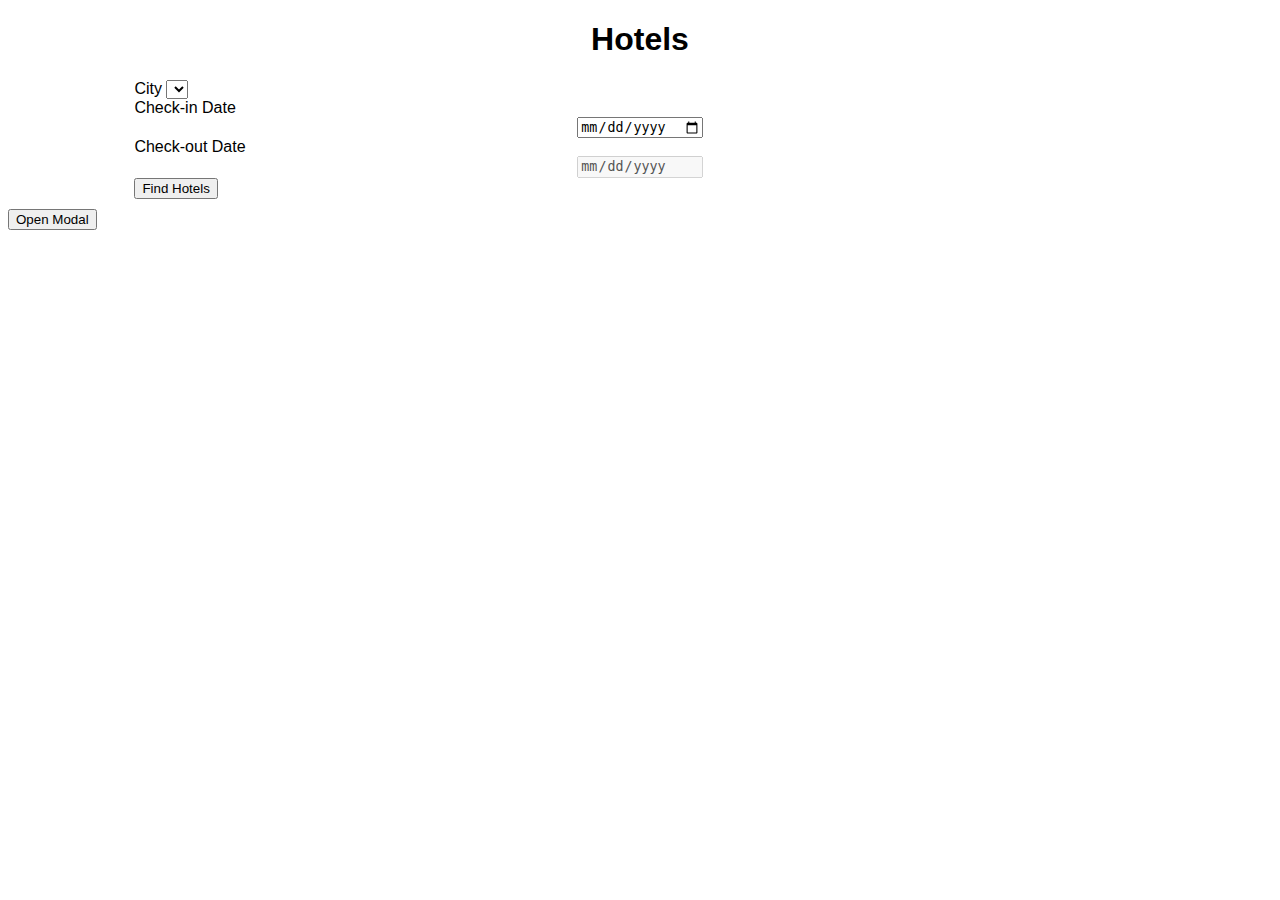
<file: index.html>
<!DOCTYPE html>
<html lang="en">

<head>
    <meta charset="UTF-8">
    <meta http-equiv="X-UA-Compatible" content="IE=edge">
    <meta name="viewport" content="width=device-width, initial-scale=1.0">
    <title>Document</title>
    <link href="https://cdn.jsdelivr.net/npm/bootstrap@5.0.1/dist/css/bootstrap.min.css" rel="stylesheet"
        integrity="sha384-+0n0xVW2eSR5OomGNYDnhzAbDsOXxcvSN1TPprVMTNDbiYZCxYbOOl7+AMvyTG2x" crossorigin="anonymous">
    <link rel="stylesheet" href="https://cdnjs.cloudflare.com/ajax/libs/font-awesome/4.7.0/css/font-awesome.min.css">
    <link rel="stylesheet" href="style.css">
</head>

<body>
    <div class="bodyPeh">
        <div class="title display-2">
            <h1>Hotels</h1>
        </div>
        <div>
            <form id="orderForm" class="orderForm d-flex justify-content-around">
                <div class="city p-2 d-flex flex-column ">
                    <label class="p2" for="city">City</label>
                    <select class="p2" name="city" id="city" required>
                        <option selected></option>
                    </select>
                </div>
                <div class="checkIn p-2">
                    <label for="checkIn">Check-in Date</label>
                    <input type="date" name="checkIn" required id="checkIn">
                </div>
                <div class="checkOut p-2">
                    <label for="checkOut">Check-out Date</label>
                    <input type="date" name="checkOut" required id="checkOut" disabled>
                </div>
                <div class="btuDiv p-2">
                    <button type="submit" class="btn btn-secondary">Find Hotels</button>
                </div>

            </form>
        </div>
        <div id="loaderModal" class="loaderModal">
            <div class="modal-content">
              <div class="roaderSurface">
                <div class="loader" id="loader"></div>
              </div>
            </div>
          </div>
          
        
        <div id="result" class="result">

        </div>

    </div>

    <button id="myBtn" onclick = CreatOrder()>Open Modal</button>

    <div id="myModal" class="modal">

        <div class="modal-content  d-flex flex-row">

            <div class="formcontainer p2" id="formcontainer">
                <form class="well form-horizontal" id="contact_form">
                    <fieldset>
                        <legend>
                            <h2><b>Registration Form</b></h2>

                        </legend>
                        <div class="form-group inpoutFrom">
                            <label class="col-md-4 control-label">First Name</label>
                            <div class="col-md-4 inputGroupContainer inpuotCustomer">
                                <div class="input-group">
                                    <input name="first_name" placeholder="First Name" class="form-control" type="text"
                                        required>
                                </div>
                            </div>
                        </div>
                        <div class="form-group inpoutFrom ">
                            <label class="col-md-4 control-label">Last Name</label>
                            <div class="col-md-4 inputGroupContainer inpuotCustomer">
                                <div class="input-group">
                                    <input name="last_name" placeholder="Last Name" class="form-control" type="text"
                                        required>
                                </div>
                            </div>
                        </div>
                        <div class="form-group inpoutFrom">
                            <label class="col-md-4 control-label">E-Mail</label>
                            <div class="col-md-4 inputGroupContainer inpuotCustomer">
                                <div class="input-group">
                                    <input name="email" placeholder="E-Mail Address" class="form-control" type="text"
                                        required>
                                </div>
                            </div>
                        </div>
                        <div class="form-group inpoutFrom">
                            <label class="col-md-4 control-label">Contact No.</label>
                            <div class="col-md-4 inputGroupContainer inpuotCustomer">
                                <div class="input-group">
                                    <input name="contact_no" placeholder="(+972)" class="form-control" type="text"
                                        required>
                                </div>
                            </div>
                        </div>
                        <div class="form-group inpoutFrom">
                            <label class="col-md-4 control-label"></label>
                            <div class="col-md-4 btnFrom">
                                <button type="submit" class="btn btn-warning " id="inpuotCustomer">SUBMIT <span
                                        class="glyphicon glyphicon-send"></span></button>
                            </div>
                        </div>

                    </fieldset>
                </form>
            </div>
            <div class="p2">
                <button type="button" class="close">&times;</button>
            </div>

        </div>

    </div>





    <script src="https://code.jquery.com/jquery-3.6.0.js"
        integrity="sha256-H+K7U5CnXl1h5ywQfKtSj8PCmoN9aaq30gDh27Xc0jk=" crossorigin="anonymous"></script>

    <script src="https://cdn.jsdelivr.net/npm/bootstrap@5.0.2/dist/js/bootstrap.bundle.min.js"
        integrity="sha384-MrcW6ZMFYlzcLA8Nl+NtUVF0sA7MsXsP1UyJoMp4YLEuNSfAP+JcXn/tWtIaxVXM"
        crossorigin="anonymous"></script>
    <script src="script.js"></script>


</body>

</html>
</file>
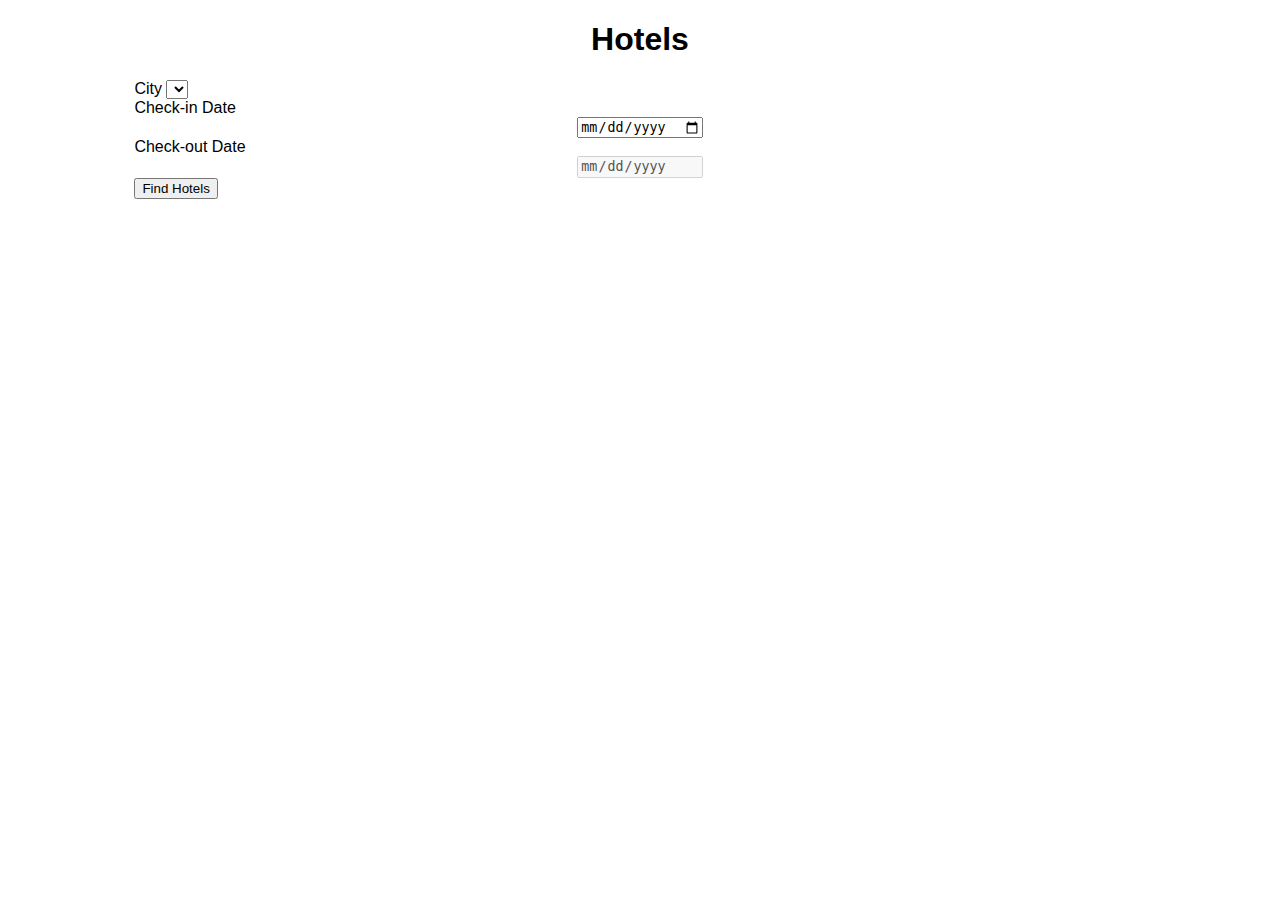
<file: src/index.html>
<!DOCTYPE html>
<html lang="en">

<head>
    <meta charset="UTF-8">
    <meta http-equiv="X-UA-Compatible" content="IE=edge">
    <meta name="viewport" content="width=device-width, initial-scale=1.0">
    <title>Hotel Booking Engine</title>
    <link href="https://cdn.jsdelivr.net/npm/bootstrap@5.0.1/dist/css/bootstrap.min.css" rel="stylesheet"
        integrity="sha384-+0n0xVW2eSR5OomGNYDnhzAbDsOXxcvSN1TPprVMTNDbiYZCxYbOOl7+AMvyTG2x" crossorigin="anonymous">
    <link rel="stylesheet" href="https://cdnjs.cloudflare.com/ajax/libs/font-awesome/4.7.0/css/font-awesome.min.css">
    <link rel="stylesheet" href="./assets/styles/spinner.css">
    <link rel="stylesheet" href="style.css">
</head>

<body>
    <div class="bodyPeh">
        <div class="title display-2">
            <h1>Hotels</h1>
        </div>
        <div>
            <form id="orderForm" class="orderForm d-flex justify-content-around">
                <div class="city p-2 d-flex flex-column ">
                    <label class="p2" for="city">City</label>
                    <select class="p2" name="city" id="city" required>
                        <option selected></option>
                    </select>
                </div>
                <div class="checkIn p-2">
                    <label for="checkIn">Check-in Date</label>
                    <input type="date" name="checkIn" required id="checkIn">
                </div>
                <div class="checkOut p-2">
                    <label for="checkOut">Check-out Date</label>
                    <input type="date" name="checkOut" required id="checkOut" disabled>
                </div>
                <div class="btuDiv p-2">
                    <button type="submit" class="btn btn-primary">Find Hotels</button>
                </div>

            </form>
        </div>
        <div id="loaderModal" class="loaderModal">
            <div class="modal-content">
              <div class="roaderSurface">
                <div class="loader" id="loader"></div>
              </div>
            </div>
          </div>
          
          <div id="spinner"></div>
          
        <div id="result" class="result">

        </div>

    </div>


    <div id="myModal" class="modal">

        <div class="modal-content  d-flex flex-row">

            <div class="formcontainer p2" id="formcontainer">
                <form class="well form-horizontal" id="contact_form">
                    <fieldset>
                        <legend>
                            <h2><b>Registration Form</b></h2>

                        </legend>
                        <div class="form-group inpoutFrom">
                            <label class="col-md-4 control-label">First Name</label>
                            <div class="col-md-4 inputGroupContainer inpuotCustomer">
                                <div class="input-group">
                                    <input name="first_name" placeholder="First Name" class="form-control" type="text"
                                        required>
                                </div>
                            </div>
                        </div>
                        <div class="form-group inpoutFrom ">
                            <label class="col-md-4 control-label">Last Name</label>
                            <div class="col-md-4 inputGroupContainer inpuotCustomer">
                                <div class="input-group">
                                    <input name="last_name" placeholder="Last Name" class="form-control" type="text"
                                        required>
                                </div>
                            </div>
                        </div>
                        <div class="form-group inpoutFrom">
                            <label class="col-md-4 control-label">E-Mail</label>
                            <div class="col-md-4 inputGroupContainer inpuotCustomer">
                                <div class="input-group">
                                    <input name="email" placeholder="E-Mail Address" class="form-control" type="text"
                                        required>
                                </div>
                            </div>
                        </div>
                        <div class="form-group inpoutFrom">
                            <label class="col-md-4 control-label">Contact No.</label>
                            <div class="col-md-4 inputGroupContainer inpuotCustomer">
                                <div class="input-group">
                                    <input name="contact_no" placeholder="(+972)" class="form-control" type="text"
                                        required>
                                </div>
                            </div>
                        </div>
                        <div class="form-group inpoutFrom">
                            <label class="col-md-4 control-label"></label>
                            <div class="col-md-4 btnFrom">
                                <button type="submit" class="btn btn-warning " id="inpuotCustomer">SUBMIT <span
                                        class="glyphicon glyphicon-send"></span></button>
                            </div>
                        </div>

                    </fieldset>
                </form>
            </div>
            <div class="p2">
                <button type="button" class="close">&times;</button>
            </div>

        </div>

    </div>





    <script src="https://code.jquery.com/jquery-3.6.0.js"
        integrity="sha256-H+K7U5CnXl1h5ywQfKtSj8PCmoN9aaq30gDh27Xc0jk=" crossorigin="anonymous"></script>

    <script src="https://cdn.jsdelivr.net/npm/bootstrap@5.0.2/dist/js/bootstrap.bundle.min.js"
        integrity="sha384-MrcW6ZMFYlzcLA8Nl+NtUVF0sA7MsXsP1UyJoMp4YLEuNSfAP+JcXn/tWtIaxVXM"
        crossorigin="anonymous"></script>
    <script src="script.js"></script>


</body>

</html>
</file>
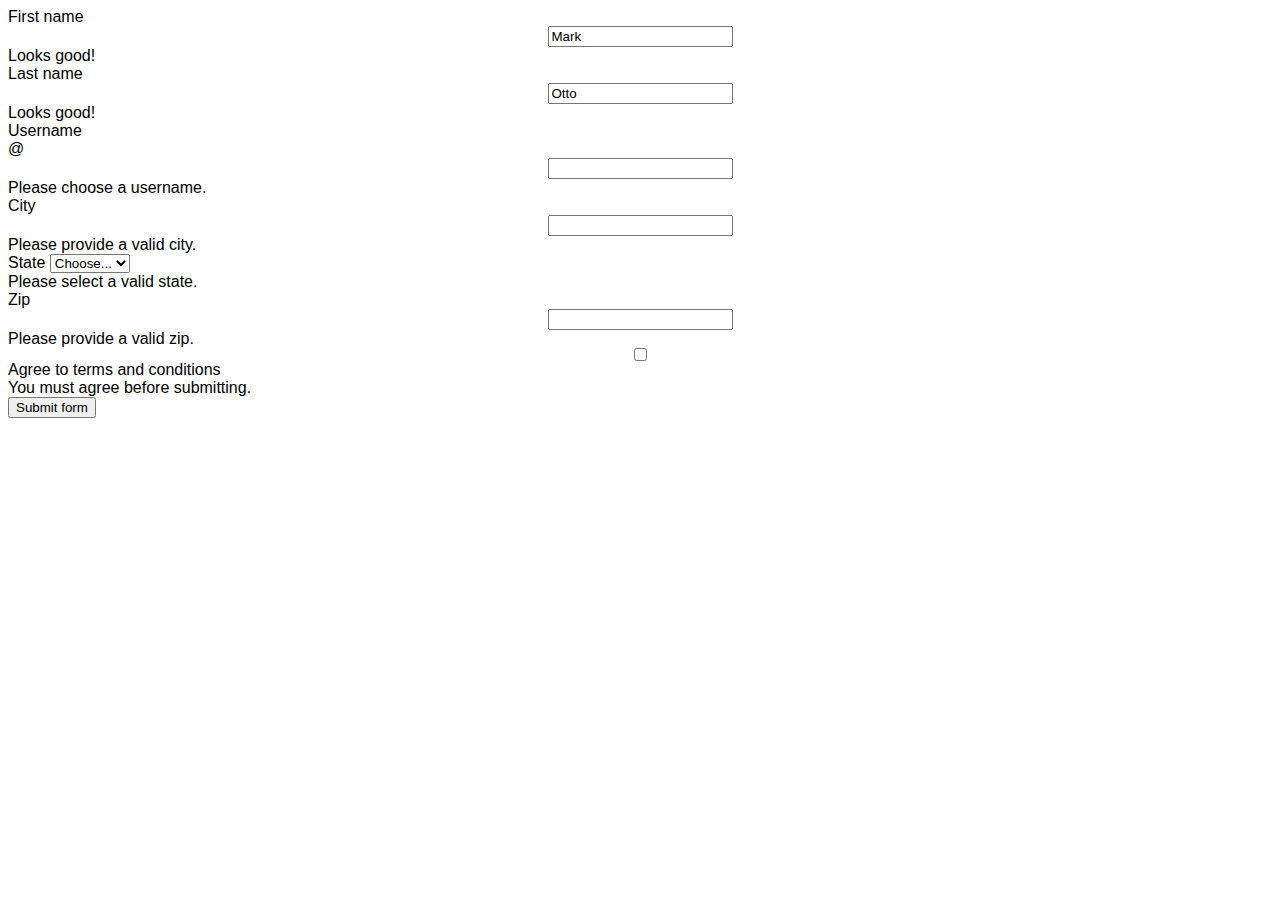
<file: hdki.html>
<!DOCTYPE html>
<html lang="en">

<head>
  <meta charset="UTF-8">
  <meta http-equiv="X-UA-Compatible" content="IE=edge">
  <meta name="viewport" content="width=device-width, initial-scale=1.0">
  <title>Document</title>
  <link href="https://cdn.jsdelivr.net/npm/bootstrap@5.0.1/dist/css/bootstrap.min.css" rel="stylesheet"
    integrity="sha384-+0n0xVW2eSR5OomGNYDnhzAbDsOXxcvSN1TPprVMTNDbiYZCxYbOOl7+AMvyTG2x" crossorigin="anonymous">
  <link rel="stylesheet" href="https://cdnjs.cloudflare.com/ajax/libs/font-awesome/4.7.0/css/font-awesome.min.css">
  <link rel="stylesheet" href="style.css">

</head>

<form class="row g-3 needs-validation" novalidate>
  <div class="col-md-4">
    <label for="validationCustom01" class="form-label">First name</label>
    <input type="text" class="form-control" id="validationCustom01" value="Mark" required>
    <div class="valid-feedback">
      Looks good!
    </div>
  </div>
  <div class="col-md-4">
    <label for="validationCustom02" class="form-label">Last name</label>
    <input type="text" class="form-control" id="validationCustom02" value="Otto" required>
    <div class="valid-feedback">
      Looks good!
    </div>
  </div>
  <div class="col-md-4">
    <label for="validationCustomUsername" class="form-label">Username</label>
    <div class="input-group has-validation">
      <span class="input-group-text" id="inputGroupPrepend">@</span>
      <input type="text" class="form-control" id="validationCustomUsername" aria-describedby="inputGroupPrepend"
        required>
      <div class="invalid-feedback">
        Please choose a username.
      </div>
    </div>
  </div>
  <div class="col-md-6">
    <label for="validationCustom03" class="form-label">City</label>
    <input type="text" class="form-control" id="validationCustom03" required>
    <div class="invalid-feedback">
      Please provide a valid city.
    </div>
  </div>
  <div class="col-md-3">
    <label for="validationCustom04" class="form-label">State</label>
    <select class="form-select" id="validationCustom04" required>
      <option selected disabled value="">Choose...</option>
      <option>...</option>
    </select>
    <div class="invalid-feedback">
      Please select a valid state.
    </div>
  </div>
  <div class="col-md-3">
    <label for="validationCustom05" class="form-label">Zip</label>
    <input type="text" class="form-control" id="validationCustom05" required>
    <div class="invalid-feedback">
      Please provide a valid zip.
    </div>
  </div>
  <div class="col-12">
    <div class="form-check">
      <input class="form-check-input" type="checkbox" value="" id="invalidCheck" required>
      <label class="form-check-label" for="invalidCheck">
        Agree to terms and conditions
      </label>
      <div class="invalid-feedback">
        You must agree before submitting.
      </div>
    </div>
  </div>
  <div class="col-12">
    <button class="btn btn-primary" type="submit">Submit form</button>
  </div>
</form>
<script>
  // Example starter JavaScript for disabling form submissions if there are invalid fields
  (function () {
    'use strict'

    // Fetch all the forms we want to apply custom Bootstrap validation styles to
    var forms = document.querySelectorAll('.needs-validation')

    // Loop over them and prevent submission
    Array.prototype.slice.call(forms)
      .forEach(function (form) {
        form.addEventListener('submit', function (event) {
          if (!form.checkValidity()) {
            event.preventDefault()
            event.stopPropagation()
          }

          form.classList.add('was-validated')
        }, false)
      })
  })()
</script>
<script src="https://ajax.googleapis.com/ajax/libs/jquery/3.5.1/jquery.min.js"></script>
<script src="https://maxcdn.bootstrapcdn.com/bootstrap/3.4.1/js/bootstrap.min.js"></script>
<script>

</script>
</body>

</html>
</file>
<file: style.css>
.bodyPeh {
  margin: 0px auto;
  width: 80%;
  height: 100%;
}
.title {
  text-align: center;
  margin: 10px auto;
}
.orderForm {
  margin: 10px auto;
}
label {
  color: black;
  text-align: center;
}
input {
  display: block;
  margin: auto;
}
.city,
.checkIn,
.checkOut,
.btuDiv {
  margin: auto;
}
.btu {
  height: 32px;
  width: 126px;
}
.roadelSurface {
  margin: 20px;
  background-color: gray;
  border-radius: 20px;
  height: 300px;
  width: 600px;
}
.loader {
  margin: auto;
  border: 16px solid #f3f3f3;
  border-radius: 50%;
  border-top: 16px solid blue;
  border-right: 16px solid blue;
  border-bottom: 16px solid blue;
  width: 350px;
  height: 350px;
  -webkit-animation: spin 1s linear infinite;
  animation: spin 1s linear infinite;
}

@-webkit-keyframes spin {
  0% {
    -webkit-transform: rotate(0deg);
  }
  100% {
    -webkit-transform: rotate(360deg);
  }
}

@keyframes spin {
  0% {
    transform: rotate(0deg);
  }
  100% {
    transform: rotate(360deg);
  }
}
.HotelDetails {
  margin-bottom: 15px;
  border: 1px solid black;
  height: 500px;
  width: 100%;
}
.foto {
  height: 100%;
  width: 50%;
}
.hotelImg {
  height: 100%;
  width: 100%;
}
.text {
  width: 100%;
  height: 100%;
  margin-left: 10px;
}
.bodyOfContent {
  height: 20%;
}
.checked {
  color: gold;
}
span {
  content: "\2B50";
}
.roomOrder {
  height: 40px;
  width: 120px;
}
.ContentHead {
  position: relative;
  height: 25%;
}
.btnRoom {
  position: absolute;
  right: 10px;
  bottom: 0px;
}

body {
  font-family: Arial, Helvetica, sans-serif;
}
.loaderModal{
  display: none;
  position: fixed;
  z-index: 1;
  padding-top: 100px;
  left: 0;
  top: 0;
  width: 100%;
  height: 100%;
  overflow: auto;
  background-color: rgb(0, 0, 0);
  background-color: rgba(0, 0, 0, 0.4);
}
.modal {
  display: none;
  position: fixed;
  z-index: 1;
  padding-top: 100px;
  left: 0;
  top: 0;
  width: 100%;
  height: 100%;
  overflow: auto;
  background-color: rgb(0, 0, 0);
  background-color: rgba(0, 0, 0, 0.4);
}

.modal-content {
  background-color: #fefefe;
  margin: auto;
  padding: 20px;
  border: 1px solid #888;
  width: 60%;
  height: 50%;
}

.close {
  color: #aaaaaa;
  float: right;
  font-size: 28px;
  font-weight: bold;
}

.close:hover,
.close:focus {
  color: #000;
  text-decoration: none;
  cursor: pointer;
}
.formcontainer {
  margin: auto;
  height: 90%;
  width: 80%;
}
.roaderSurface {
  display: none;
}

.endOfContent {
  height: 50%;
  overflow: auto;
  margin: 8px 0px;
}
legend {
  text-align: center;
}
fieldset {
  margin: auto;
}
.inpuotCustomer {
  width: 100%;
}
.inpoutFrom {
  text-align: center;
}
.btnFrom {
  margin: auto;
}
p {
  margin: 0;
}
</file>
<file: src/assets/styles/spinner.css>
#spinner {
    visibility: hidden;
    width: 200px;
    height: 200px;

    border: 8px solid hsl(0, 0%, 95%);
    border-top: 8px solid #0d9118;
    border-radius: 100%;

    position: absolute;
    top: 0;
    bottom: 0;
    left: 0;
    right: 0;
    margin: auto;

    animation: spin 1s infinite linear;
}

@keyframes spin {
    from {
        transform: rotate(0deg);
    }

    to {
        transform: rotate(360deg);
    }
}

#spinner.show {
    visibility: visible;
}
</file>
<file: src/style.css>
.bodyPeh {
  margin: 0px auto;
  width: 80%;
  height: 100%;
}
.title {
  text-align: center;
  margin: 10px auto;
}
.orderForm {
  margin: 10px auto;
}
label {
  color: black;
  text-align: center;
}
input {
  display: block;
  margin: auto;
}
.city,
.checkIn,
.checkOut,
.btuDiv {
  margin: auto;
}
.btu {
  height: 32px;
  width: 126px;
}
.roadelSurface {
  margin: 20px;
  background-color: gray;
  border-radius: 20px;
  height: 300px;
  width: 600px;
}
.loader {
  margin: auto;
  border: 16px solid #f3f3f3;
  border-radius: 50%;
  border-top: 16px solid blue;
  border-right: 16px solid blue;
  border-bottom: 16px solid blue;
  width: 350px;
  height: 350px;
  -webkit-animation: spin 1s linear infinite;
  animation: spin 1s linear infinite;
}

@-webkit-keyframes spin {
  0% {
    -webkit-transform: rotate(0deg);
  }
  100% {
    -webkit-transform: rotate(360deg);
  }
}

@keyframes spin {
  0% {
    transform: rotate(0deg);
  }
  100% {
    transform: rotate(360deg);
  }
}
.HotelDetails {
  margin-bottom: 15px;
  border: 1px solid black;
  height: 500px;
  width: 100%;
}
.foto {
  height: 100%;
  width: 50%;
}
.hotelImg {
  height: 100%;
  width: 100%;
}
.text {
  width: 100%;
  height: 100%;
  margin-left: 10px;
}
.bodyOfContent {
  height: 20%;
}
.checked {
  color: gold;
}
span {
  content: "\2B50";
}
.roomOrder {
  height: 40px;
  width: 120px;
}
.ContentHead {
  position: relative;
  height: 25%;
}
.btnRoom {
  position: absolute;
  right: 10px;
  bottom: 0px;
}

body {
  font-family: Arial, Helvetica, sans-serif;
}
.loaderModal{
  display: none;
  position: fixed;
  z-index: 1;
  padding-top: 100px;
  left: 0;
  top: 0;
  width: 100%;
  height: 100%;
  overflow: auto;
  background-color: rgb(0, 0, 0);
  background-color: rgba(0, 0, 0, 0.4);
}
.modal {
  display: none;
  position: fixed;
  z-index: 1;
  padding-top: 100px;
  left: 0;
  top: 0;
  width: 100%;
  height: 100%;
  overflow: auto;
  background-color: rgb(0, 0, 0);
  background-color: rgba(0, 0, 0, 0.4);
}

.modal-content {
  background-color: #fefefe;
  margin: auto;
  padding: 20px;
  border: 1px solid #888;
  width: 60%;
  height: 50%;
}

.close {
  color: #aaaaaa;
  float: right;
  font-size: 28px;
  font-weight: bold;
}

.close:hover,
.close:focus {
  color: #000;
  text-decoration: none;
  cursor: pointer;
}
.formcontainer {
  margin: auto;
  height: 90%;
  width: 80%;
}
.roaderSurface {
  display: none;
}

.endOfContent {
  height: 50%;
  overflow: auto;
  margin: 8px 0px;
}
legend {
  text-align: center;
}
fieldset {
  margin: auto;
}
.inpuotCustomer {
  width: 100%;
}
.inpoutFrom {
  text-align: center;
}
.btnFrom {
  margin: auto;
}
p {
  margin: 0;
}
</file>
